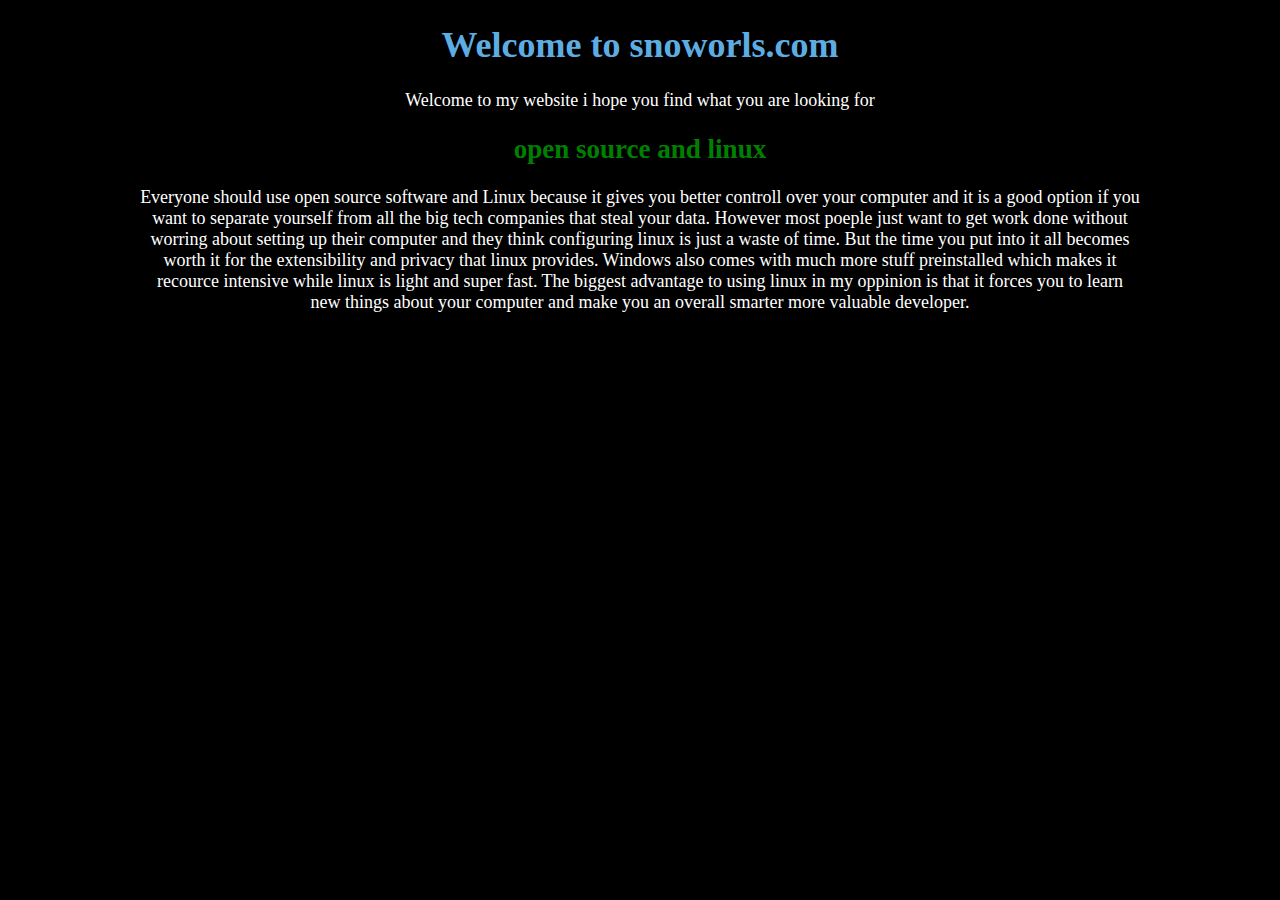
<file: index.html>
<!DOCTYPE html>

<html>
	<head>
		<title>snoworls</title>
		<link rel="stylesheet" href="style.css">
	</head>
	<body>
		<h1 id="introduction">Welcome to snoworls.com</h1>
		<p>Welcome to my website i hope you find what you are looking for</p>
		<h2>open source and linux</h2>
		<p class="paragraph">
		Everyone should use open source software and Linux because it gives you better controll over your computer and
		it is a good option if you want to separate yourself from all the big tech companies that steal your data.
		However most poeple just want to get work done without worring about setting up their computer and they think
		configuring linux is just a waste of time. But the time you put into it all becomes worth it for the
		extensibility and privacy that linux provides. Windows also comes with much more stuff preinstalled which makes it
		recource intensive while linux is light and super fast. The biggest advantage to using linux in my oppinion
		is that it forces you to learn new things about your computer and make you an overall smarter more valuable
		developer.</p> 
	</body>
</html>
</file>
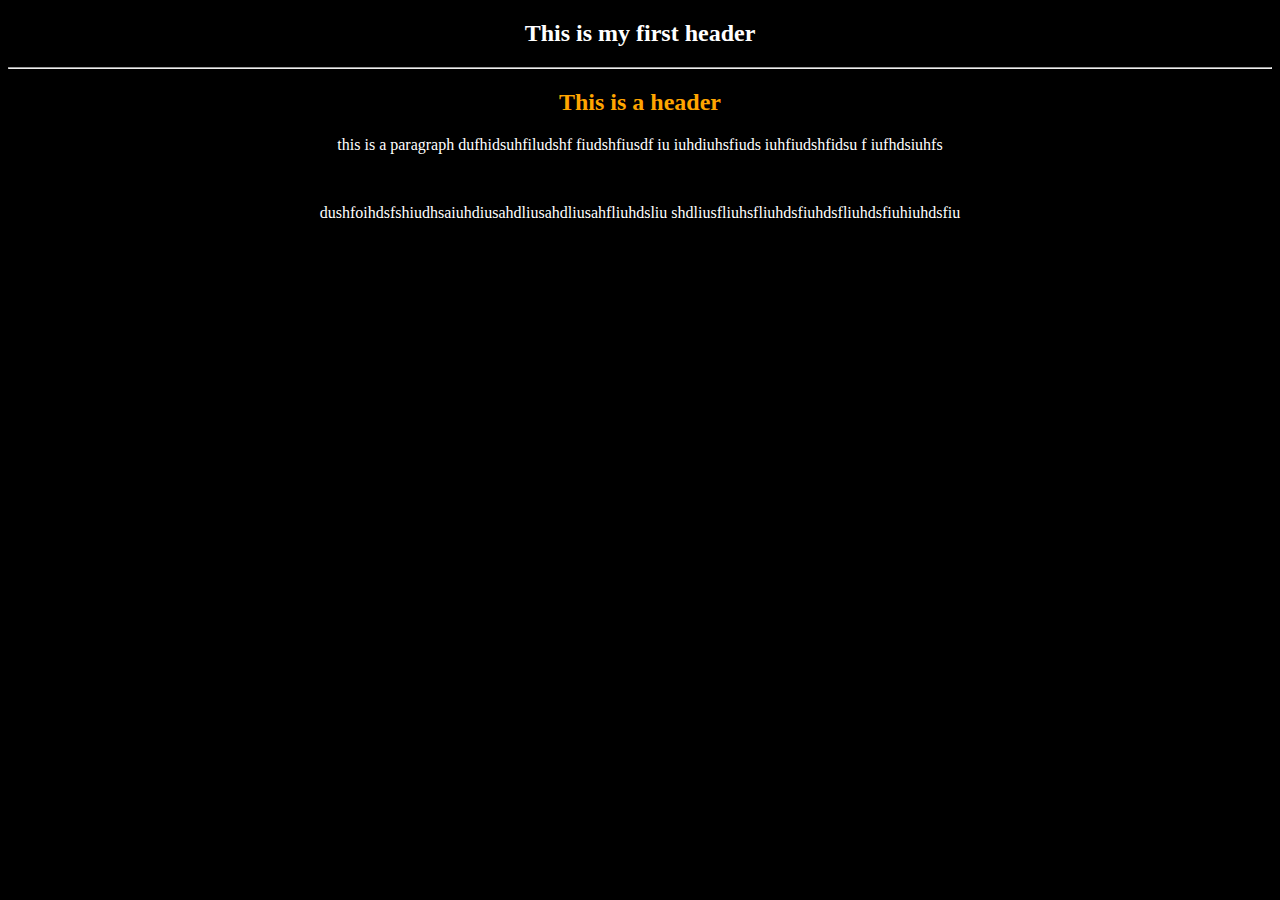
<file: fweb.html>
<!DOCTYPE html>

<html>
	<head>
		<title>my first website</title>
		<link rel="stylesheet" href="color.css">
	</head> 
	<body>
		<h2>This is my first header</h2>
		<hr>
		<h2 id="head1">This is a header</h2>
		<p>this is a paragraph dufhidsuhfiludshf fiudshfiusdf iu
		iuhdiuhsfiuds iuhfiudshfidsu f iufhdsiuhfs</p>
		<br>
		<p>dushfoihdsfshiudhsaiuhdiusahdliusahdliusahfliuhdsliu
		shdliusfliuhsfliuhdsfiuhdsfliuhdsfiuhiuhdsfiu<p>
	</body>
</html>
</file>
<file: style.css>
body{
	background-color: black;
	color: white;
	font-size: large;
}

h1,h2,h3,p{
	text-align: center;
}

h1{
	color:  #5dade2 ;
}

h2{
	color: green;
}

.paragraph{
	width: 1000px;
	margin: 0 auto;
}
</file>
<file: color.css>
body{
	background-color: black;
	text-align: center;
	color: #fff;
}

p{
	color: white;
}


h2,h1{
	color: white;
}

div{
	color: white;
}


#head1{
	color: orange;
}
</file>
